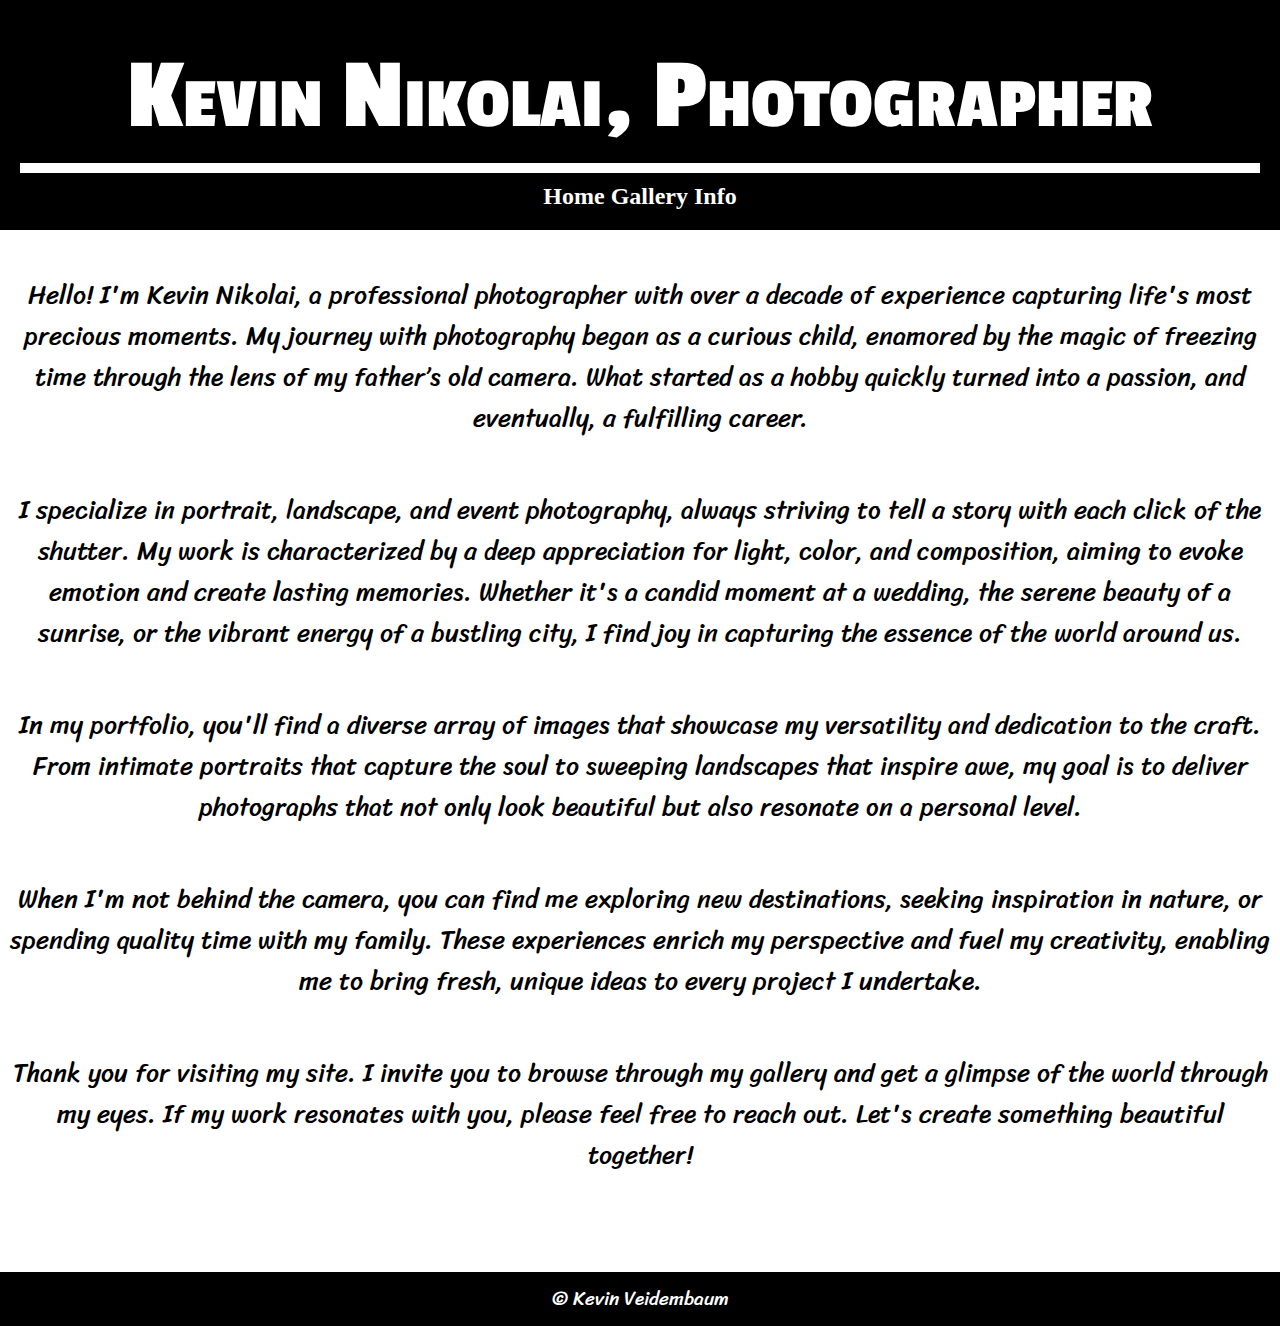
<file: info.html>
<!DOCTYPE html>
<html lang="en">
<head>
    <meta charset="UTF-8">
    <meta name="viewport" content="width=device-width, initial-scale=1.0">
    <title>Info</title>
    <link rel="stylesheet" href="estilo/style.css">
</head>
<body>
    <header>
        <h1>Kevin Nikolai, Photographer</h1>
        <div id="linha"></div>
        <nav>
            <a href="index.html">Home</a>
            <a href="gallery.html">Gallery</a>
            <a href="info.html">Info</a>
        </nav>
    </header>
    <main>
        <section class="normal">
            <p>
                Hello! I'm Kevin Nikolai, a professional photographer with over a decade of experience capturing life's most precious moments. My journey with photography began as a curious child, enamored by the magic of freezing time through the lens of my father’s old camera. What started as a hobby quickly turned into a passion, and eventually, a fulfilling career.
            </p>
            <p>
                I specialize in portrait, landscape, and event photography, always striving to tell a story with each click of the shutter. My work is characterized by a deep appreciation for light, color, and composition, aiming to evoke emotion and create lasting memories. Whether it's a candid moment at a wedding, the serene beauty of a sunrise, or the vibrant energy of a bustling city, I find joy in capturing the essence of the world around us.
            </p>
            <p>
                In my portfolio, you'll find a diverse array of images that showcase my versatility and dedication to the craft. From intimate portraits that capture the soul to sweeping landscapes that inspire awe, my goal is to deliver photographs that not only look beautiful but also resonate on a personal level.
            </p>
            <p>
                When I'm not behind the camera, you can find me exploring new destinations, seeking inspiration in nature, or spending quality time with my family. These experiences enrich my perspective and fuel my creativity, enabling me to bring fresh, unique ideas to every project I undertake.
            </p>
            <p>
                Thank you for visiting my site. I invite you to browse through my gallery and get a glimpse of the world through my eyes. If my work resonates with you, please feel free to reach out. Let's create something beautiful together!
            </p>
        </section>
    </main>
    <footer>
        <p>&copy; Kevin Veidembaum</p>
    </footer>
</body>
</html>
</file>
<file: estilo/style.css>
@charset "UTF-8";
@import url('https://fonts.googleapis.com/css2?family=Passion+One&display=swap');
@import url('https://fonts.googleapis.com/css2?family=Sriracha&display=swap');

:root {
    --font1: 'Passion One', cursive;
    --font2: 'Sriracha', cursive;
}

* {
    margin: 0;
    padding: 0;
    box-sizing: border-box;
}

html, body{
    min-height: 100vh;
    background-color: darkgray;
    font-size: 16px; /* Base font-size */
}

header, footer{
    background-color: black;
    color: white;
    text-align: center;
    padding: 20px;
}

#linha{
    background-color: white;
    width: 100%;
    height: 10px;
    margin: 10px 0;
}

nav {
    text-decoration: none;
    font-size: 1.5em; /* Ajuste de tamanho */
}

header > h1 {
    padding-top: 20px;
    font-variant: small-caps;
    font-family: var(--font1);
    font-size: 8vw; /* Ajuste para ser mais responsivo */
}

header > p {
    padding-bottom: 20px;
}

a {
    color: white;
    text-decoration: none;
    font-weight: bolder;
}

a:hover {
    text-decoration: underline;
}

section {
    padding: 5vh 10px;
    line-height: 1.6em;
    font-family: var(--font2);
    font-size: 2vw; /* Ajuste para ser mais responsivo */
    text-align: center; /* Centralizar texto */
}

section > p {
    padding-bottom: 2em;
}

#img1 {
    background-image: url('../imgs/view-new-york-city-usa.jpg');
    background-position: center center; /* Ajuste para centralizar a imagem */
}

#img2 {
    background-image: url('../imgs/majestic-mountain-peak-tranquil-meadow-panoramic-landscape-generated-by-ai.jpg');
    background-position: center center; /* Ajuste para centralizar a imagem */
}

#img3 {
    background-image: url('../imgs/tree-with-sun-just-green-field.jpg');
    background-position: center center; /* Ajuste para centralizar a imagem */
}

.normal {
    background-color: white;
    color: black;
}

section.imagem {
    background-color: rgb(119, 119, 119);
    color: white;
    box-shadow: inset 6px 6px 13px 0px rgba(0, 0, 0, 0.534);
    background-size: cover;
    background-attachment: fixed;
    height: 50vh; /* Ajuste de altura */
    display: flex;
    align-items: center;
    justify-content: center;
    text-align: center;
    padding: 10px;
}

.imagem > p {
    display: inline-block;
    padding: 10px;
    background-color: rgba(0, 0, 0, 0.534);
    text-shadow: 1px 1px 0px black;
}

.gallery {
    display: flex;
    flex-wrap: wrap;
    justify-content: center;
    padding: 20px;
}

.gallery img {
    margin: 10px;
    border-radius: 10px;
    width: 100%;
    max-width: 600px;
    height: auto;
    object-fit: cover;
}

footer {
    padding: 10px;
    font-family: var(--font2);
    font-size: 1.2em;
}

/* Media Queries para responsividade */
@media (max-width: 1024px) {
    nav {
        font-size: 1.2em;
    }
    section {
        font-size: 2.5vw; /* Ajuste de tamanho do texto */
    }
    .imagem {
        height: 40vh; /* Ajuste de altura */
    }
}

@media (max-width: 768px) {
    nav {
        font-size: 1em;
    }
    section {
        font-size: 3vw; /* Ajuste de tamanho do texto */
        padding: 5vh 5px;
    }
    .imagem {
        height: 30vh; /* Ajuste de altura */
    }
    header > h1 {
        font-size: 12vw; /* Ajuste para ser mais responsivo */
    }
}

@media (max-width: 480px) {
    nav {
        font-size: 0.9em;
    }
    section {
        font-size: 4vw; /* Ajuste de tamanho do texto */
        padding: 5vh 5px;
    }
    .imagem {
        height: 25vh; /* Ajuste de altura */
    }
    header > h1 {
        font-size: 14vw; /* Ajuste para ser mais responsivo */
    }
}
</file>
